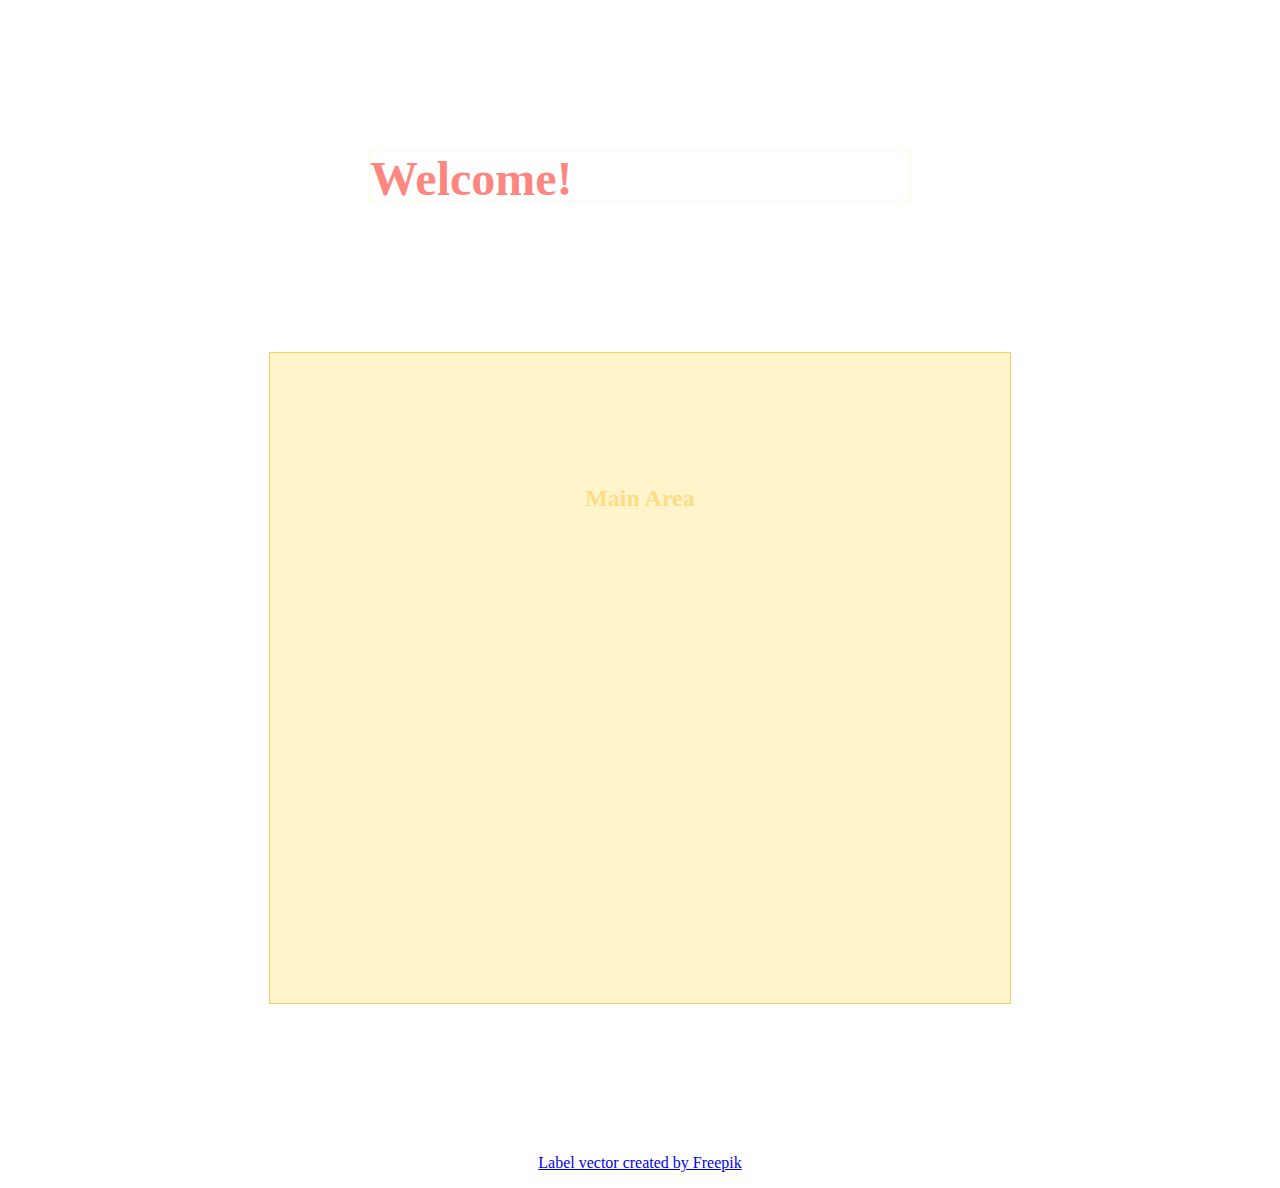
<file: index.html>
<!DOCTYPE html>
<html lang="en">
<head>
  <meta charset='utf-8'>
  <meta name="viewport" content="width=640">
  <link rel='stylesheet' type='text/css' href="main/stylesheets/2017practice000.css">
  <script src="main/js/2017practice000.boot.js"></script>
  <script src="main/js/2017practice000.main.js"></script>
  <title>Reimagined-Carnival</title>
</head>
<body>
  <header class="header"><h1 class="headline center">Welcome!</h1></header>
  <article class="article main"><h4 class="center">Main Area</h4></article>
  <footer class="footer"><p class="center"><a href="http://www.freepik.com/free-photos-vectors/label">Label vector created by Freepik</a></p></footer>
</body>
</html>
</file>
<file: main/stylesheets/2017practice000.css>
.article, .header{
  border:1px dotted rgba(255,238,173,.75);display:block;margin:150px auto;width:540px;}
.article{
  background-color: rgba(255,238,173,.65);bottom:0;height:450px;}
.center{text-align:center;}
.header{
  height:50px;top:0;}
.headline{
  color:rgba(255,111,105,.85);display:inline;font-size:48px;font-kerning:unset;font-weight:bold;}
.main{border:1px solid rgba(255,204,92,.95);color:rgba(255,204,92,.65);font-weight:bold;font-size:1.5em;padding:100px;}
</file>
